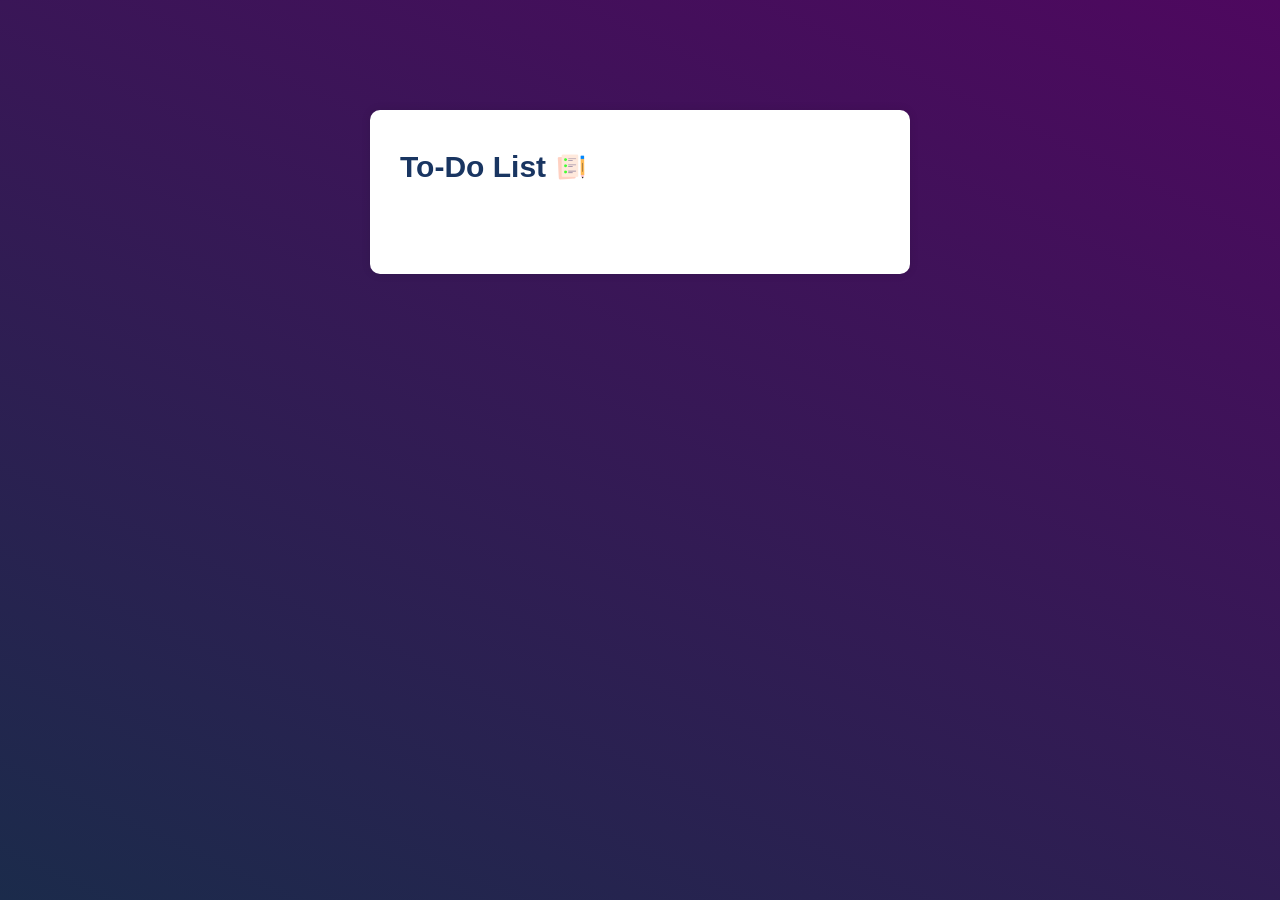
<file: To-do List/index.html>
<!DOCTYPE html>
<html>
    <head>
        <meta name="viewport" content="width=device-width, initial-scale=1">
        <title>To-Do List App</title>
        <link rel="stylesheet" href="style.css">
    </head>
    <body>
        <div class="container">
            <div class="todo-app">
                <h2>To-Do List <img src="images/icon.png" alt="Todo Icon"></h2>
            </div>
        </div>

    </body>
</html>
</file>
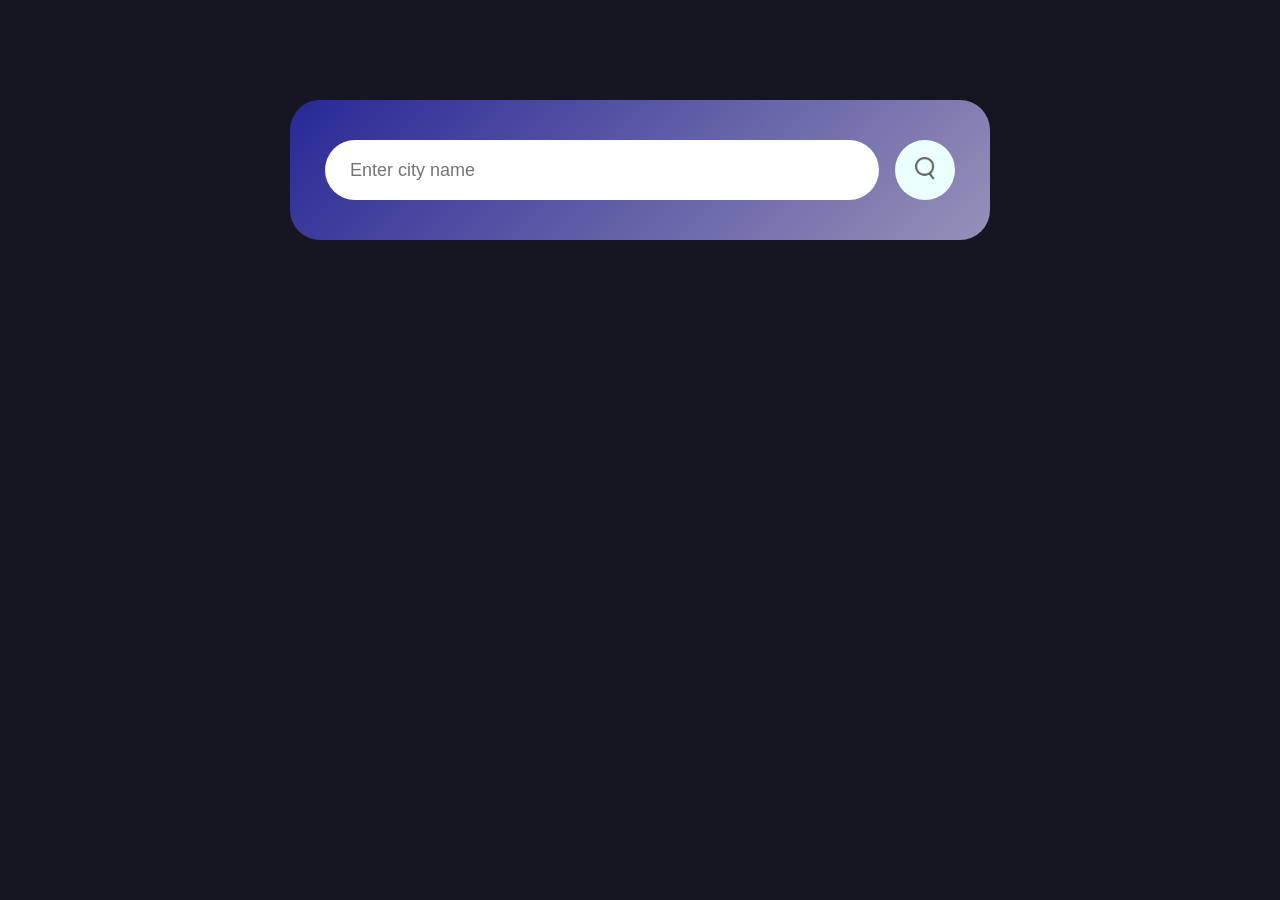
<file: Weather app/index.html>
<!DOCTYPE html>
<html lang="en">
    <head>
        <meta name="viewport" content="width=device-width, initial-scale=1.0">
        <title>Weather App</title>
        <link rel="stylesheet" href="style.css">
    </head>
    <body>
        <div class="card">
            <div class ="search">
               <input type="text" placeholder="Enter city name" id="cityInput"
               spellcheck ="false">
                <button><img src="images/search.png"></button>
            </div>
            <div class="error">City not found</div>
            <div class="weather">
                <img src="images/rain.png" class="weather-icon">
                <h1 class="temp">22°C</h1>
                <p class="feels-like">Feels like 20°C</p>
                <h2 class="city">New York</h2>
                <div class="details">
                    <div class="col">
                        <img src="images/humidity.png">
                        <div>
                            <p class="humidity">50%</p>
                            <p>Humidity</p>
                       </div>
                    </div>
                     <div class="col">
                        <img src="images/wind.png">
                        <div>
                            <p class="wind">15km/h</p>
                            <p>Wind</p>
                       </div>
                    </div>
                 </div>
            </div>
        </div>
        <script>

            const apikey = "54169aa17d59589ef64b1ad48da9d6ca";
            const apiurl = "https://api.openweathermap.org/data/2.5/weather?units=metric&q=";
            
            const searchbox = document.querySelector(".search input");
            const searchbtn = document.querySelector(".search button");
            const weatherIcon = document.querySelector(".weather-icon");
            const weatherBox = document.querySelector(".weather");
            const errorBox = document.querySelector(".error");

            function showWeatherPanel(show) {
                weatherBox.style.display = show ? "block" : "none";
            }

            function showError(show) {
                errorBox.style.display = show ? "block" : "none";
            }

            async function checkWeather(city){
                const response = await fetch(apiurl + city + `&appid=${apikey}`);

                if(response.status == 404){
                    showError(true);
                    showWeatherPanel(false);
                    return;
                }

                const data = await response.json();

                document.querySelector(".city").innerHTML = data.name;
                document.querySelector(".temp").innerHTML = Math.round(data.main.temp) + "°C";
                document.querySelector(".feels-like").innerHTML = "Feels like " + Math.round(data.main.feels_like) + "°C";
                document.querySelector(".humidity").innerHTML = data.main.humidity +"%";
                document.querySelector(".wind").innerHTML = data.wind.speed + "km/h";

                if(data.weather[0].main == "Clouds"){
                    weatherIcon.src = "images/clouds.png";
                }
                else if(data.weather[0].main == "Clear"){
                    weatherIcon.src = "images/clear.png";
                }
                else if(data.weather[0].main == "Rain"){
                    weatherIcon.src = "images/rain.png";
                }
                else if(data.weather[0].main == "Drizzle"){
                    weatherIcon.src = "images/drizzle.png";
                }
                else if(data.weather[0].main == "Mist"){
                    weatherIcon.src = "images/mist.png";
                }

                showError(false);
                showWeatherPanel(true);
            }

            searchbtn.addEventListener("click", () => {
                checkWeather(searchbox.value);
            });

            searchbox.addEventListener("keydown", (event) => {
                if (event.key === "Enter") {
                    checkWeather(searchbox.value);
                }
            });

            showError(false);
            showWeatherPanel(false);
        </script>
    </body>
</html>
</file>
<file: To-do List/style.css>
*{
    margin: 0;
    padding: 0;
    font-family: 'poppins', sans-serif;
    box-sizing:  border-box;
}
.container{
    width: 100%;
    min-height: 100vh;
    background: linear-gradient(25deg, #1b2b4b, #4e085f);
    padding: 10px;
}
.todo-app{
    width: 100%;
    max-width: 540px;
    background: #fff;
    margin: 100px auto 20px;
    padding: 40px 30px 70px;
    border-radius: 10px;
    box-shadow: 0 0 10px rgba(0,0,0,0.1);
}
.todo-app h2{
    color: #193561;
    font-size: 30px;
    font-weight: 600;
    margin-bottom: 20px;
    display: flex;
    align-items: center;
}
.todo-app h2 img{
    width: 30px;
    margin-left: 10px;
}
</file>
<file: Weather app/style.css>
*{
    margin: 0;
    padding: 0;
    font-family: 'Arial', sans-serif;
    box-sizing: border-box;
}
body{
    background-color: #161522;
}
.card{
    width: 90%;
    max-width: 700px;
    background: linear-gradient(135deg, #282896, #9691b8);
    color: #bfb5b5e9;
    margin: 100px auto;
    border-radius: 30px;
    padding: 40px 35px;
    text-align: center;   
}
.search{
    width: 100%;
    display: flex;
    align-items: center;
    justify-content: space-between;
}
.search input{
    border: none;
    outline: none;
    background: #fff;
    color: #555;
    padding: 10px 25px;
    height: 60px;
    border-radius: 30px;
    flex: 1;
    margin-right: 16px;
    font-size: 18px;
    transition: transform 0.2s ease, box-shadow 0.2s ease;
}

.search input:focus{
    transform: translateY(-1px);
    box-shadow: 0 6px 18px rgba(0, 0, 0, 0.08);
}

.search button{
    border: none;
    outline: none;
    background: #ebfffc;
    border-radius: 50%;
    width: 60px;
    height: 60px;
    cursor: pointer;
    transition: transform 0.2s ease, box-shadow 0.2s ease;
}

.search button:hover{
    transform: translateY(-2px) scale(1.03);
    box-shadow: 0 8px 18px rgba(255, 255, 255, 0.2);
}

.search button:active{
    transform: scale(0.96);
}

.search button img{
    width: 20px;
}
.weather-icon{
    width: 175px;
    margin-top: 30px;
    transition: transform 0.3s ease;
}

.weather-icon:hover{
    transform: scale(1.04) rotate(-2deg);
}
.weather h2{
    font-size: 45px;
    font-weight: 400;
    margin-top: -10px;
}
.feels-like{
    font-size: 17px;
    margin-top: 7px;
    margin-bottom: 10px;
    letter-spacing: 0.5px;
}
.details{
    display: flex;
    align-items: center;
    justify-content: space-between;
    padding: 0 40px;
    margin-top: 50px;
}
.col{
    align-items: center;
    display: flex;
    text-align: left;
    transition: transform 0.2s ease, opacity 0.2s ease;
}

.col:hover{
    transform: translateY(-2px);
    opacity: 0.96;
}

.col img{
    width: 50px;
    margin-right: 10px;
}
.humidity, .wind{
    font-size: 20px;
    margin-top: -6px;
}
.weather{
    display: none;
    animation: fadeIn 0.3s ease;
}

.error{
    text-align: center;
    margin: 12px auto 0;
    font-size: 16px;
    display: none;
    width: fit-content;
    padding: 10px 16px;
    border-radius: 12px;
    background: rgba(255, 255, 255, 0.08);
    color: #ffe5e5;
    border: 1px solid rgba(255, 255, 255, 0.12);
    box-shadow: 0 8px 20px rgba(0, 0, 0, 0.12);
    animation: shake 0.35s ease;
}

@keyframes fadeIn {
    from {
        opacity: 0;
        transform: translateY(4px);
    }
    to {
        opacity: 1;
        transform: translateY(0);
    }
}

@keyframes shake {
    0%, 100% { transform: translateX(0); }
    20% { transform: translateX(-4px); }
    40% { transform: translateX(4px); }
    60% { transform: translateX(-3px); }
    80% { transform: translateX(3px); }
}
</file>
